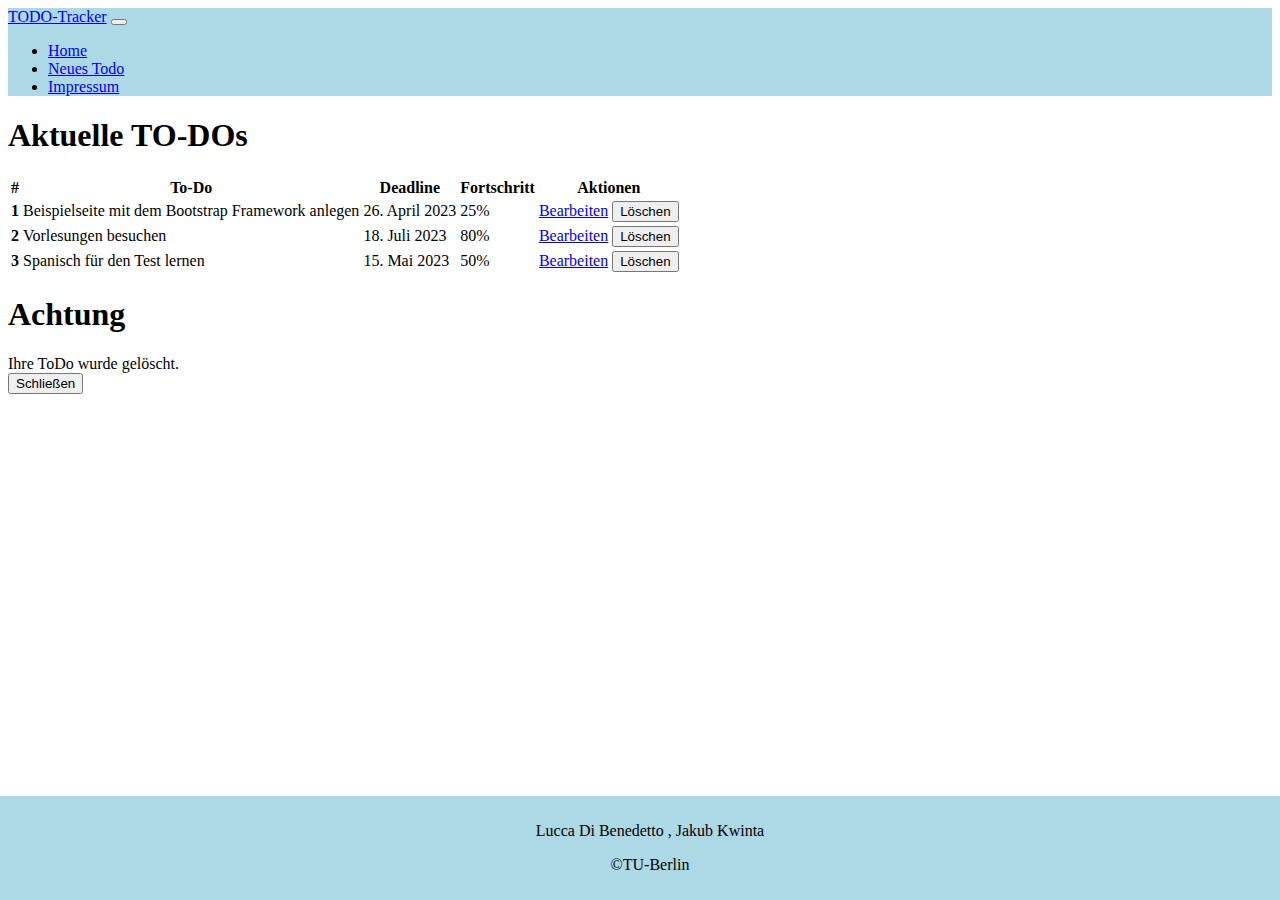
<file: index.html>
<!doctype html>
<html lang="en">

<head>
  <meta charset="utf-8">
  <meta name="viewport" content="width=device-width, initial-scale=1">
  <title>TODO-Tracker</title>
  <link href="https://cdn.jsdelivr.net/npm/bootstrap@5.3.0-alpha3/dist/css/bootstrap.min.css" rel="stylesheet"
    integrity="sha384-KK94CHFLLe+nY2dmCWGMq91rCGa5gtU4mk92HdvYe+M/SXH301p5ILy+dN9+nJOZ" crossorigin="anonymous">
  <link rel="stylesheet" href="styles.css">
</head>

<body>
  <!-- navbar oben -->
  <nav class="navbar navbar-expand-lg" style="background-color: #add8e6;">
    <div class="container-fluid">
      <a class="navbar-brand" href="#">TODO-Tracker</a>
      <button class="navbar-toggler" type="button" data-bs-toggle="collapse" data-bs-target="#navbarNav"
        aria-controls="navbarNav" aria-expanded="false" aria-label="Toggle navigation">
        <span class="navbar-toggler-icon"></span>
      </button>
      <div class="collapse navbar-collapse" id="navbarNav">
        <ul class="navbar-nav">
          <li class="nav-item">
            <a class="nav-link active" aria-current="page" href="index.html">Home</a>
          </li>
          <li class="nav-item">
            <a class="nav-link" href="neues_todo.html">Neues Todo</a>
          </li>
          <li class="nav-item">
            <a class="nav-link" href="impressum.html">Impressum</a>
          </li>
        </ul>
      </div>
    </div>
  </nav>

  <script src="https://cdn.jsdelivr.net/npm/bootstrap@5.3.0-alpha3/dist/js/bootstrap.bundle.min.js"
    integrity="sha384-ENjdO4Dr2bkBIFxQpeoTz1HIcje39Wm4jDKdf19U8gI4ddQ3GYNS7NTKfAdVQSZe"
    crossorigin="anonymous"></script>

  <main class="container mt-3">
    <h1>Aktuelle TO-DOs</h1>
  </main>

  <!-- TABELLE -->
  <div class="table-responsive-sm mt-3"> <!-- ACHTUNG NICHT VERÄNDERN -->
    <table class="table">
      <thead>
        <tr>
          <th scope="col">#</th>
          <th scope="col">To-Do</th>
          <th scope="col" class="text-center align-middle">Deadline</th>
          <th scope="col" class="text-center align-middle">Fortschritt</th>
          <th scope="col" class="text-center align-middle">Aktionen</th>
        </tr>
      </thead>
      <tbody>

        <tr>
          <th scope="row">1</th>
          <td>Beispielseite mit dem Bootstrap Framework anlegen</td>
          <td class="text-center align-middle">26. April 2023</td>
          <td class="text-center align-middle"> <!--ein progress bar anstatt eine einfache prozentzahl-->
            <div class="progress" role="progressbar" aria-label="Example with label" aria-valuenow="25"
              aria-valuemin="0" aria-valuemax="100">
              <div class="progress-bar" style="width: 25%">25%</div>
            </div>
          </td>
          <td class="text-center align-middle">
            <a class="btn btn-secondary" href="todo_beispielseite1.html" role="button">Bearbeiten</a>
            <!-- Button trigger modal -->
            <button type="button" class="btn btn-danger" data-bs-toggle="modal" data-bs-target="#staticBackdrop">
              Löschen
            </button>
          </td>
        </tr>

        <tr>
          <th scope="row">2</th>
          <td>Vorlesungen besuchen</td>
          <td class="text-center align-middle">18. Juli 2023</td>
          <td class="text-center align-middle">
            <div class="progress" role="progressbar" aria-label="Example with label" aria-valuenow="80"
              aria-valuemin="0" aria-valuemax="100">
              <div class="progress-bar" style="width: 80%">80%</div>
            </div>
          </td>
          <td class="text-center align-middle">
            <a class="btn btn-secondary" href="todo_vorlesung1.html" role="button">Bearbeiten</a>
            <!-- Button trigger modal -->
            <button type="button" class="btn btn-danger" data-bs-toggle="modal" data-bs-target="#staticBackdrop">
              Löschen
            </button>
          </td>
        </tr>

        <tr>
          <th scope="row">3</th>
          <td>Spanisch für den Test lernen</td>
          <td class="text-center align-middle">15. Mai 2023</td>
          <td class="text-center align-middle">
            <div class="progress" role="progressbar" aria-label="Example with label" aria-valuenow="50"
              aria-valuemin="0" aria-valuemax="100">
              <div class="progress-bar" style="width: 50%">50%</div>
            </div>
          </td>
          <td class="text-center align-middle">
            <a class="btn btn-secondary" href="todo_spanisch1.html" role="button">Bearbeiten</a>
            <!-- Button trigger modal -->
            <button type="button" class="btn btn-danger" data-bs-toggle="modal" data-bs-target="#staticBackdrop">
              Löschen
            </button>
          </td>
        </tr>

      </tbody>
    </table>
  </div>

  <div class="sticky-bottom">
    <main class="container mt-1">

      <p>Lucca Di Benedetto , Jakub Kwinta </p>
      <p> ©TU-Berlin</p>
    </main>
  </div>
</body>
</html>

<!-- Modal -->
<div class="modal fade" id="staticBackdrop" data-bs-backdrop="static" data-bs-keyboard="false" tabindex="-1"
  aria-labelledby="staticBackdropLabel" aria-hidden="true">
  <div class="modal-dialog">
    <div class="modal-content">
      <div class="modal-header">
        <h1 class="modal-title fs-5" id="staticBackdropLabel">Achtung</h1>
      </div>
      <div class="modal-body text-center">
        Ihre ToDo wurde gelöscht.
      </div>
      <div class="modal-footer">
        <button type="button" class="btn btn-secondary" data-bs-dismiss="modal">Schließen</button>
      </div>
    </div>
  </div>
</div>
<!--Ende von Modal-->
</file>
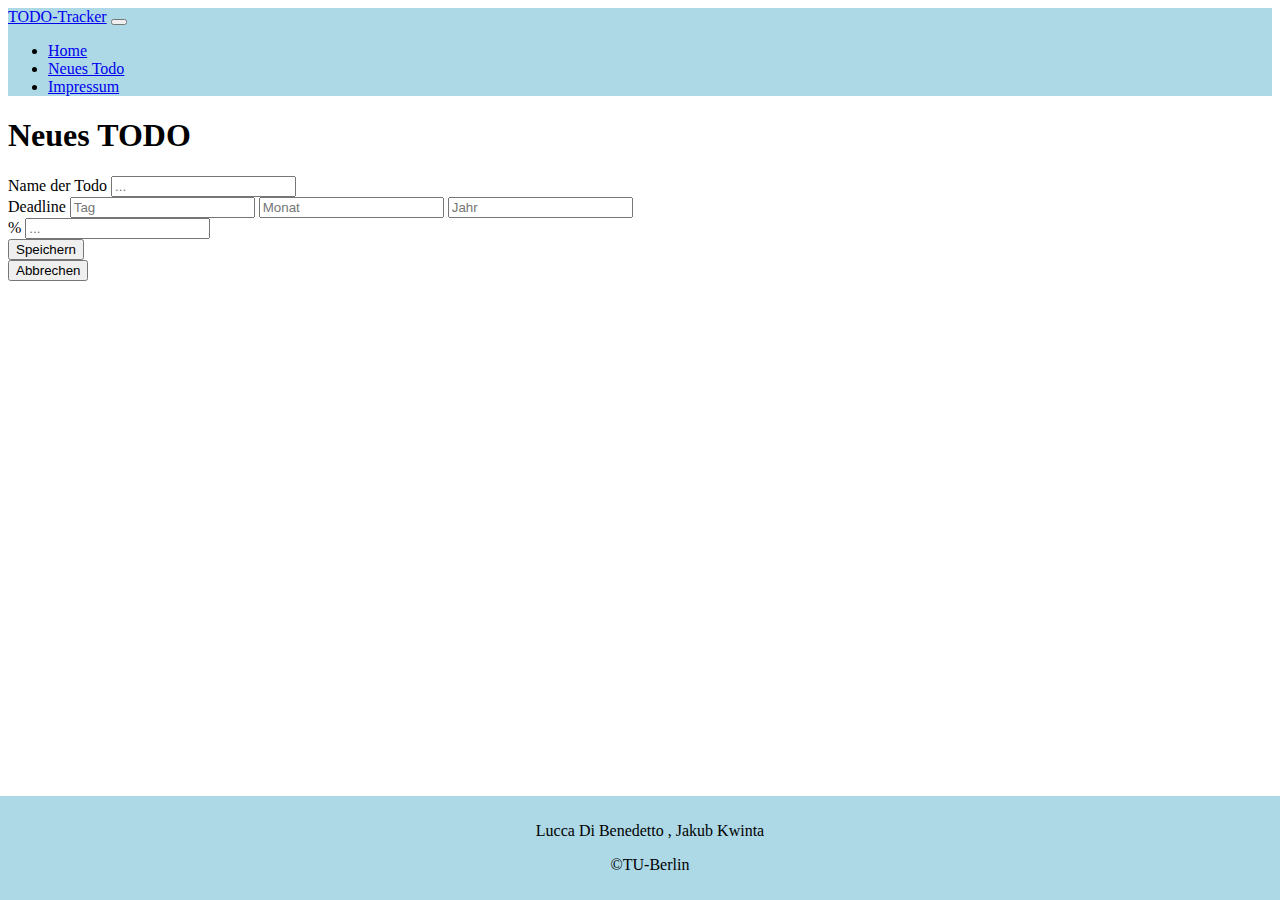
<file: neues_todo.html>
<!doctype html>
<html lang="en">

<head>
  <meta charset="utf-8">
  <meta name="viewport" content="width=device-width, initial-scale=1">
  <title>TODO-Tracker</title>
  <link href="https://cdn.jsdelivr.net/npm/bootstrap@5.3.0-alpha3/dist/css/bootstrap.min.css" rel="stylesheet"
    integrity="sha384-KK94CHFLLe+nY2dmCWGMq91rCGa5gtU4mk92HdvYe+M/SXH301p5ILy+dN9+nJOZ" crossorigin="anonymous">
  <link rel="stylesheet" href="styles.css">
</head>

<body>
  <!-- navbar als titel ganz oben -->
  <nav class="navbar navbar-expand-lg" style="background-color: #add8e6;">
    <div class="container-fluid">
      <a class="navbar-brand" href="#">TODO-Tracker</a>
      <button class="navbar-toggler" type="button" data-bs-toggle="collapse" data-bs-target="#navbarNav"
        aria-controls="navbarNav" aria-expanded="false" aria-label="Toggle navigation">
        <span class="navbar-toggler-icon"></span>
      </button>
      <div class="collapse navbar-collapse" id="navbarNav">
        <ul class="navbar-nav">
          <li class="nav-item">
            <a class="nav-link " aria-current="page" href="index.html">Home</a>
          </li>
          <li class="nav-item">
            <a class="nav-link active" href="neues_todo.html">Neues Todo</a>
          </li>
          <li class="nav-item">
            <a class="nav-link" href="impressum.html">Impressum</a>
          </li>
        </ul>
      </div>
    </div>
  </nav>

  <script src="https://cdn.jsdelivr.net/npm/bootstrap@5.3.0-alpha3/dist/js/bootstrap.bundle.min.js"
    integrity="sha384-ENjdO4Dr2bkBIFxQpeoTz1HIcje39Wm4jDKdf19U8gI4ddQ3GYNS7NTKfAdVQSZe"
    crossorigin="anonymous"></script>
  <!-- HIER INHALT FÜR EIN NEUES TODO -->
  <main class="container mt-4">
    <h1>Neues TODO</h1>
  </main>

  <div class="container mt-3">

    <div class="input-group input-group-lg">
      <span class="input-group-text" id="inputGroup-sizing-lg">Name der Todo</span>
      <input type="text" class="form-control" aria-label="Sizing example input" aria-describedby="inputGroup-sizing-lg"
        placeholder="...">
    </div>

    <div class="input-group mt-3">
      <span class="input-group-text">Deadline</span>
      <input type="text" aria-label="Tag" class="form-control" placeholder="Tag">
      <input type="text" aria-label="Monat" class="form-control" placeholder="Monat">
      <input type="text" aria-label="Jahr" class="form-control" placeholder="Jahr">
    </div>

    <div class="input-group mt-3">
      <span class="input-group-text" id="basic-addon1">%</span>
      <input type="text" class="form-control" placeholder="..." aria-label="Percent" aria-describedby="basic-addon1">
    </div>

    <div class="d-grid gap-2 mt-3">
      <button class="btn btn-primary" type="button">Speichern</button>
    </div>

    <div class="d-grid gap-2 mt-3">
      <button class="btn btn-secondary" type="button">Abbrechen</button>
    </div>

  </div>

  <div class="sticky-bottom">
    <main class="container mt-1">

      <p>Lucca Di Benedetto , Jakub Kwinta </p>
      <p> ©TU-Berlin</p>
    </main>
  </div>
</body>

</html>
</file>
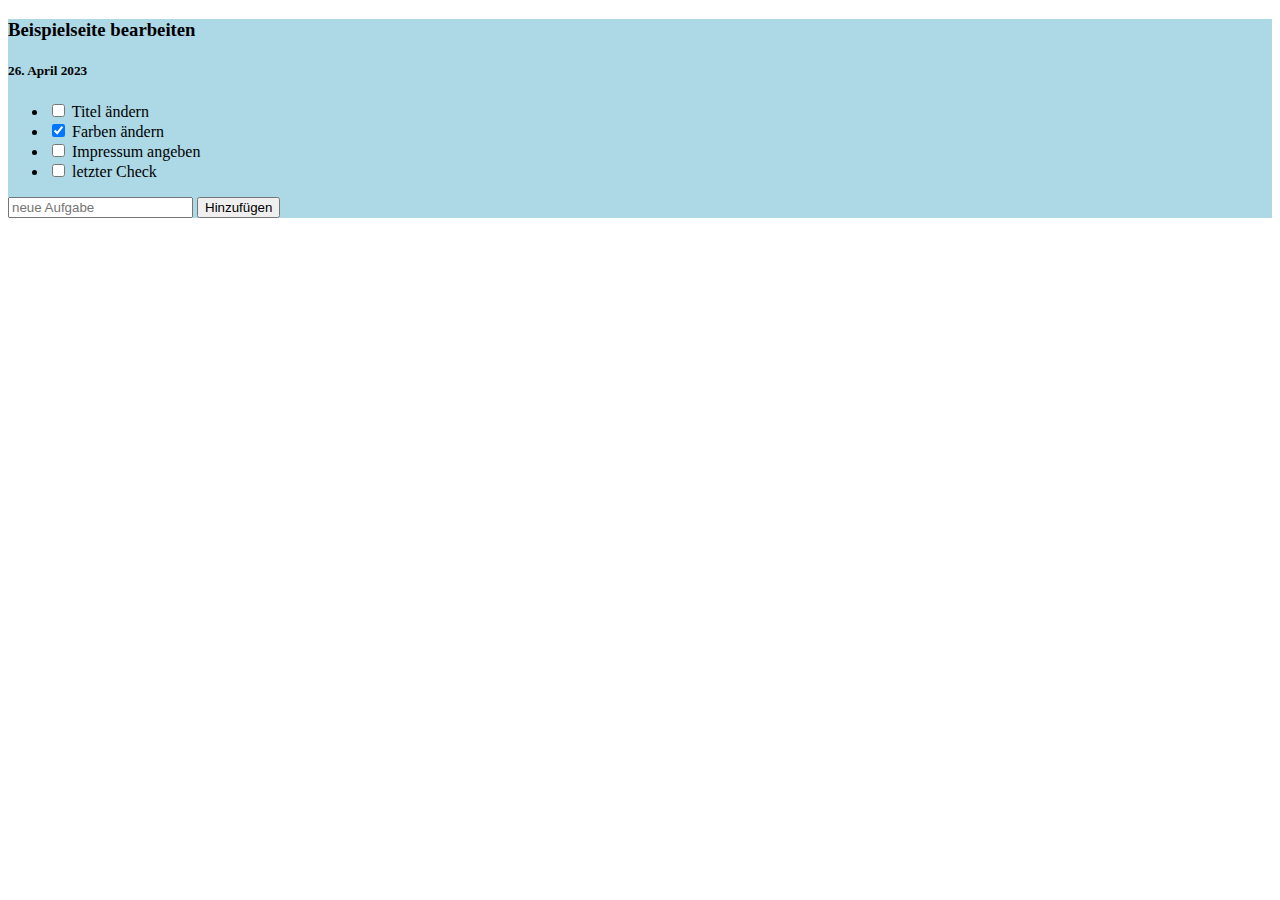
<file: old_todo_beispielseite.html>
<!doctype html>
<html lang="en">

<head>
    <meta charset="utf-8">
    <meta name="viewport" content="width=device-width, initial-scale=1">
    <title>TODO-Tracker</title>
    <link href="https://cdn.jsdelivr.net/npm/bootstrap@5.3.0-alpha3/dist/css/bootstrap.min.css" rel="stylesheet"
        integrity="sha384-KK94CHFLLe+nY2dmCWGMq91rCGa5gtU4mk92HdvYe+M/SXH301p5ILy+dN9+nJOZ" crossorigin="anonymous">
</head>

<body>
    <script src="https://cdn.jsdelivr.net/npm/bootstrap@5.3.0-alpha3/dist/js/bootstrap.bundle.min.js"
        integrity="sha384-ENjdO4Dr2bkBIFxQpeoTz1HIcje39Wm4jDKdf19U8gI4ddQ3GYNS7NTKfAdVQSZe"
        crossorigin="anonymous"></script>


    <section class="vh-100" style="background-color: #ADD8E6;">
        <div class="container h-100">
            <div class="row d-flex justify-content-center align-items-center h-100">
                <div class="col col-xl-10">
                    <div class="card">
                        <div class="card-body p-5">
                            <h3 class="mb-3">Beispielseite bearbeiten</h3>
                            <!-- list of items -->
                            <h5 class="mb-3">26. April 2023</h5>
                            <ul class="list-group">
                                <li class="list-group-item">
                                    <div class="d-flex align-items-center">
                                        <input class="form-check-input me-3" type="checkbox" />
                                        Titel ändern
                                    </div>
                                <li class="list-group-item">
                                    <div class="d-flex align-items-center">
                                        <input class="form-check-input me-3" type="checkbox" checked />
                                        Farben ändern
                                    </div>
                                </li>
                                <li class="list-group-item">
                                    <div class="d-flex align-items-center">
                                        <input class="form-check-input me-3" type="checkbox" />
                                        Impressum angeben
                                    </div>
                                </li>
                                <li class="list-group-item">
                                    <div class="d-flex align-items-center">
                                        <input class="form-check-input me-3" type="checkbox" />
                                        letzter Check
                                    </div>
                                </li>
                            </ul>
                            <div class="input-group mb-3 mt-2">
                                <input type="text" class="form-control" placeholder="neue Aufgabe"
                                    aria-label="Recipient's username" aria-describedby="button-addon2">
                                <button class="btn btn-outline-secondary" type="button"
                                    id="button-addon2">Hinzufügen</button>
                            </div>
                        </div>

                    </div>
                </div>
            </div>
        </div>
    </section>


</body>

</html>
</file>
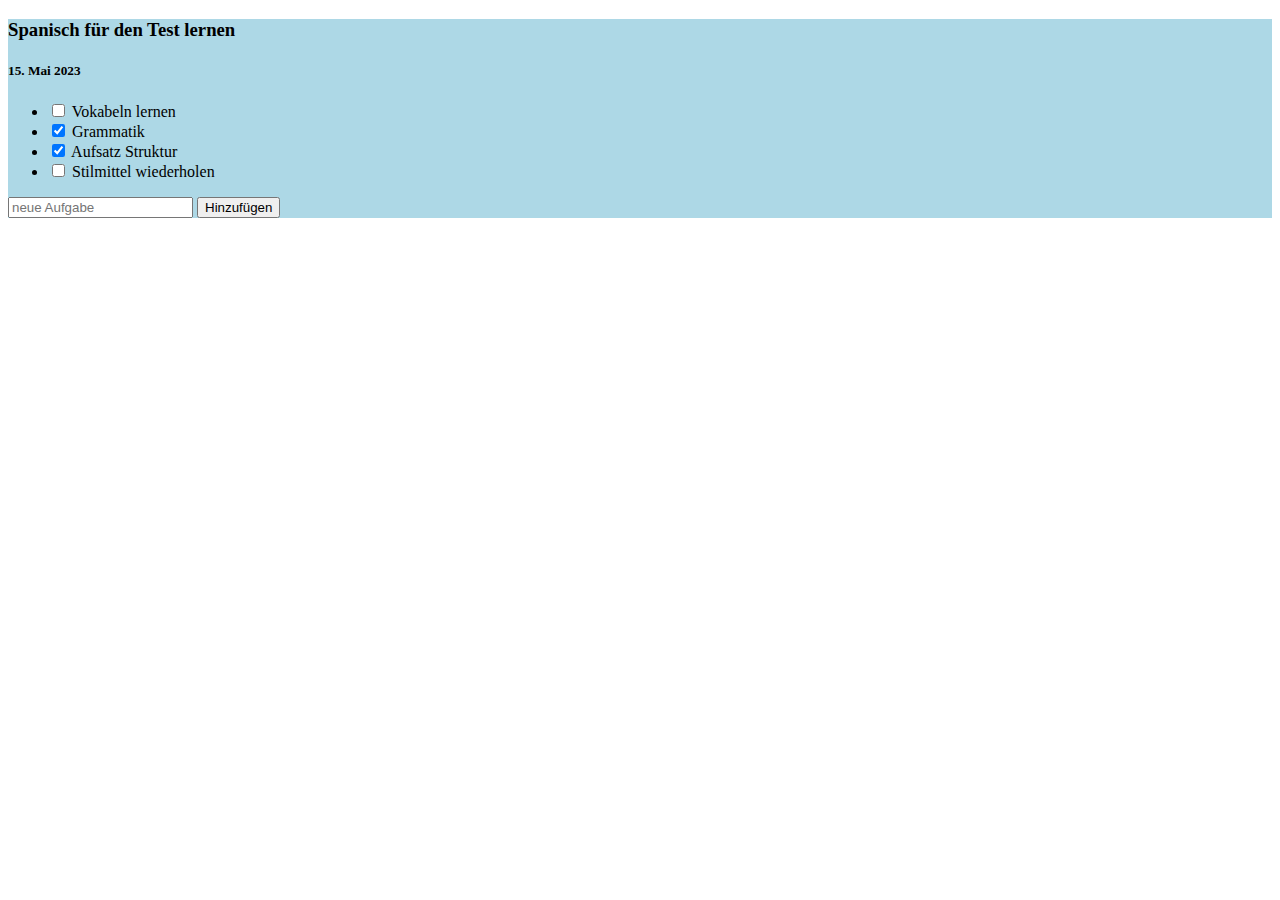
<file: old_todo_spanisch.html>
<!doctype html>
<html lang="en">

<head>
    <meta charset="utf-8">
    <meta name="viewport" content="width=device-width, initial-scale=1">
    <title>TODO-Tracker</title>
    <link href="https://cdn.jsdelivr.net/npm/bootstrap@5.3.0-alpha3/dist/css/bootstrap.min.css" rel="stylesheet"
        integrity="sha384-KK94CHFLLe+nY2dmCWGMq91rCGa5gtU4mk92HdvYe+M/SXH301p5ILy+dN9+nJOZ" crossorigin="anonymous">
</head>

<body>
    <script src="https://cdn.jsdelivr.net/npm/bootstrap@5.3.0-alpha3/dist/js/bootstrap.bundle.min.js"
        integrity="sha384-ENjdO4Dr2bkBIFxQpeoTz1HIcje39Wm4jDKdf19U8gI4ddQ3GYNS7NTKfAdVQSZe"
        crossorigin="anonymous"></script>


    <section class="vh-100" style="background-color: #ADD8E6;">
        <div class="container h-100">
            <div class="row d-flex justify-content-center align-items-center h-100">
                <div class="col col-xl-10">
                    <div class="card">
                        <div class="card-body p-5">

                            <h3 class="mb-3">Spanisch für den Test lernen</h3>
                            <!-- list of items -->
                            <h5 class="mb-3" >15. Mai 2023</h5>

                            <ul class="list-group">
                                <li class="list-group-item">
                                    <div class="d-flex align-items-center">
                                        <input class="form-check-input me-3" type="checkbox" />
                                        Vokabeln lernen
                                    </div>
                                <li class="list-group-item">
                                    <div class="d-flex align-items-center">
                                        <input class="form-check-input me-3" type="checkbox" checked />
                                        Grammatik
                                    </div>
                                </li>
                                <li class="list-group-item">
                                    <div class="d-flex align-items-center">
                                        <input class="form-check-input me-3" type="checkbox" checked />
                                        Aufsatz Struktur
                                    </div>
                                </li>
                                <li class="list-group-item">
                                    <div class="d-flex align-items-center">
                                        <input class="form-check-input me-3" type="checkbox" />
                                        Stilmittel wiederholen
                                    </div>
                                </li>
                            </ul>
                            <div class="input-group mb-3 mt-2">
                                <input type="text" class="form-control" placeholder="neue Aufgabe"
                                    aria-label="Recipient's username" aria-describedby="button-addon2">
                                <button class="btn btn-outline-secondary" type="button"
                                    id="button-addon2">Hinzufügen</button>
                            </div>
                        </div>
                    </div>
                </div>
            </div>
        </div>
    </section>


</body>

</html>
</file>
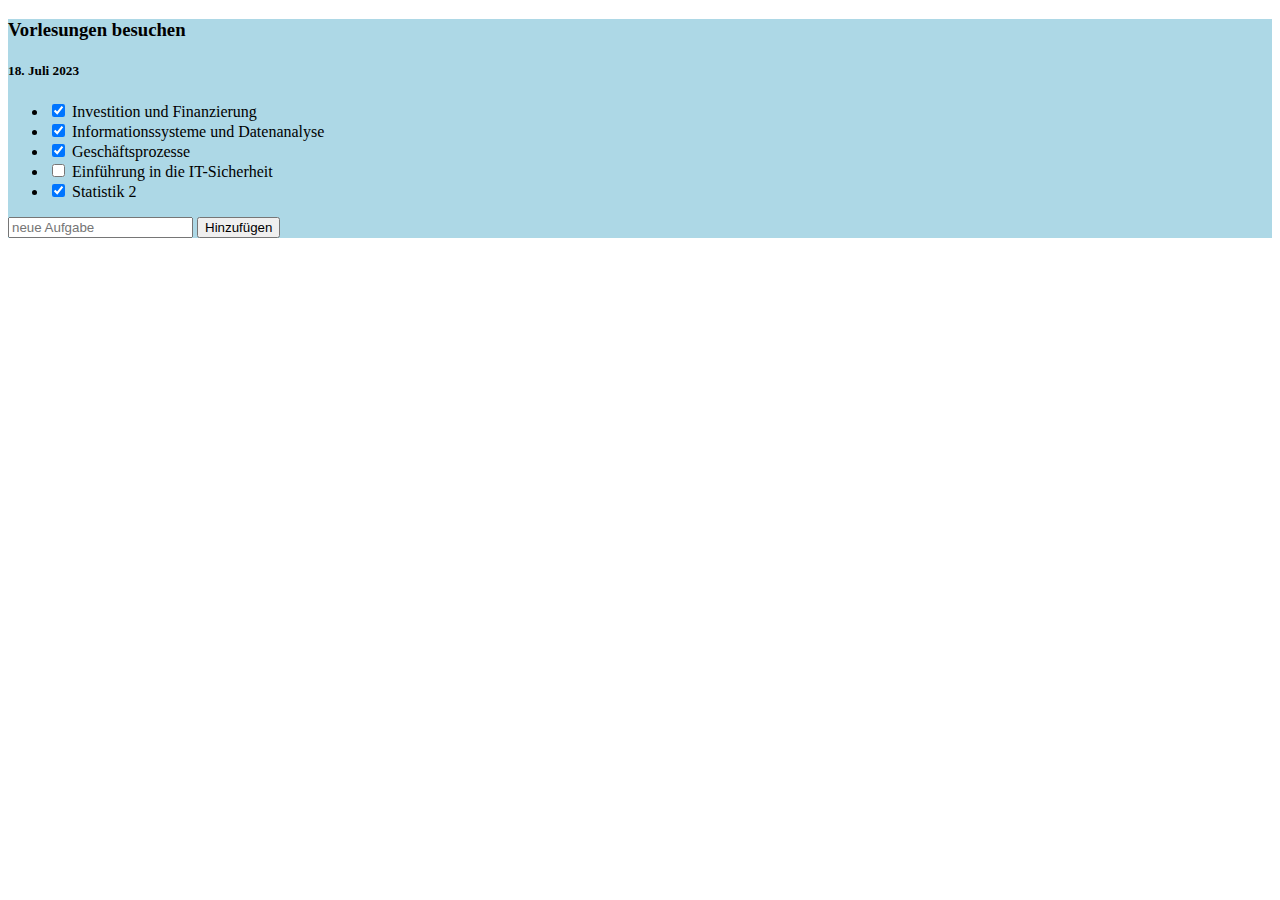
<file: old_todo_vorlesung.html>
<!doctype html>
<html lang="en">

<head>
    <meta charset="utf-8">
    <meta name="viewport" content="width=device-width, initial-scale=1">
    <title>TODO-Tracker</title>
    <link href="https://cdn.jsdelivr.net/npm/bootstrap@5.3.0-alpha3/dist/css/bootstrap.min.css" rel="stylesheet"
        integrity="sha384-KK94CHFLLe+nY2dmCWGMq91rCGa5gtU4mk92HdvYe+M/SXH301p5ILy+dN9+nJOZ" crossorigin="anonymous">
</head>

<body>
    <script src="https://cdn.jsdelivr.net/npm/bootstrap@5.3.0-alpha3/dist/js/bootstrap.bundle.min.js"
        integrity="sha384-ENjdO4Dr2bkBIFxQpeoTz1HIcje39Wm4jDKdf19U8gI4ddQ3GYNS7NTKfAdVQSZe"
        crossorigin="anonymous"></script>


    <section class="vh-100" style="background-color: #ADD8E6;">
        <div class="container h-100">
            <div class="row d-flex justify-content-center align-items-center h-100">
                <div class="col col-xl-10">
                    <div class="card">
                        <div class="card-body p-5">
                            <h3 class="mb-3">Vorlesungen besuchen</h3>

                            <!-- list of items -->
                            <h5 class="mb-3" >18. Juli 2023</h5>

                            <ul class="list-group">
                                <li class="list-group-item">
                                    <div class="d-flex align-items-center">
                                        <input class="form-check-input me-3" type="checkbox" checked />
                                        Investition und Finanzierung
                                    </div>
                                <li class="list-group-item">
                                    <div class="d-flex align-items-center">
                                        <input class="form-check-input me-3" type="checkbox" checked />
                                        Informationssysteme und Datenanalyse
                                    </div>
                                </li>
                                <li class="list-group-item">
                                    <div class="d-flex align-items-center">
                                        <input class="form-check-input me-3" type="checkbox" checked />
                                        Geschäftsprozesse
                                    </div>
                                </li>
                                <li class="list-group-item">
                                    <div class="d-flex align-items-center">
                                        <input class="form-check-input me-3" type="checkbox" />
                                        Einführung in die IT-Sicherheit
                                    </div>
                                </li>
                                <li class="list-group-item">
                                    <div class="d-flex align-items-center">
                                        <input class="form-check-input me-3" type="checkbox" checked />
                                        Statistik 2
                                    </div>
                                </li>
                            </ul>

                            <div class="input-group mb-3 mt-2">
                                <input type="text" class="form-control" placeholder="neue Aufgabe"
                                    aria-label="Recipient's username" aria-describedby="button-addon2">
                                <button class="btn btn-outline-secondary" type="button"
                                    id="button-addon2">Hinzufügen</button>
                            </div>

                        </div>
                    </div>
                </div>
            </div>
        </div>
    </section>
</body>

</html>
</file>
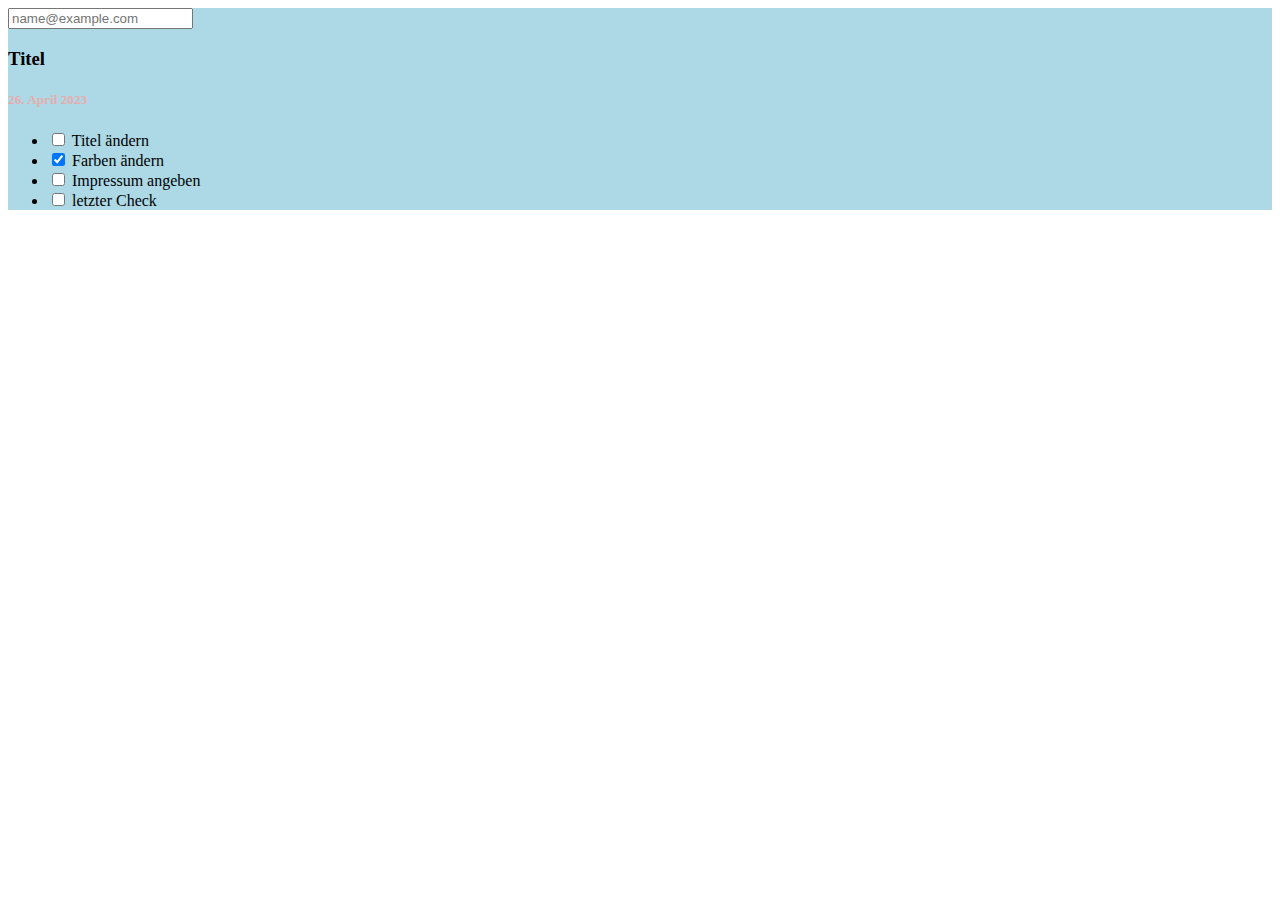
<file: todo_beispielseite.html>
<!doctype html>
<html lang="en">

<head>
    <meta charset="utf-8">
    <meta name="viewport" content="width=device-width, initial-scale=1">
    <title>TODO-Tracker</title>
    <link href="https://cdn.jsdelivr.net/npm/bootstrap@5.3.0-alpha3/dist/css/bootstrap.min.css" rel="stylesheet"
        integrity="sha384-KK94CHFLLe+nY2dmCWGMq91rCGa5gtU4mk92HdvYe+M/SXH301p5ILy+dN9+nJOZ" crossorigin="anonymous">
</head>

<body>
    <script src="https://cdn.jsdelivr.net/npm/bootstrap@5.3.0-alpha3/dist/js/bootstrap.bundle.min.js"
        integrity="sha384-ENjdO4Dr2bkBIFxQpeoTz1HIcje39Wm4jDKdf19U8gI4ddQ3GYNS7NTKfAdVQSZe"
        crossorigin="anonymous"></script>


    <section class="vh-100" style="background-color: #ADD8E6;">
        <div class="container h-100">
            <div class="row d-flex justify-content-center align-items-center h-100">
                <div class="col col-xl-10">
                    <div class="card">
                        <div class="card-body p-5">
                            <div class="form-floating mb-3">
                                <input type="email" class="form-control" id="floatingInput"
                                    placeholder="name@example.com">
                                <label for="floatingInput">
                                    <h3 class="mb-3">Titel</h3>
                                </label>
                            </div>

                            <!-- list of items -->
                            <h5 class="mb-3" style="color: #e6adad;">26. April 2023</h5>
                            <!-- datum noch bei anderen hinzufugen; farbe andern  -->
                            <ul class="list-group">
                                <li class="list-group-item">
                                    <div class="d-flex align-items-center">
                                        <input class="form-check-input me-3" type="checkbox" />
                                        Titel ändern
                                    </div>
                                <li class="list-group-item">
                                    <div class="d-flex align-items-center">
                                        <input class="form-check-input me-3" type="checkbox" checked />
                                        Farben ändern
                                    </div>
                                </li>
                                <li class="list-group-item">
                                    <div class="d-flex align-items-center">
                                        <input class="form-check-input me-3" type="checkbox" />
                                        Impressum angeben
                                    </div>
                                </li>
                                <li class="list-group-item">
                                    <div class="d-flex align-items-center">
                                        <input class="form-check-input me-3" type="checkbox" />
                                        letzter Check
                                    </div>
                                </li>
                            </ul>

                        </div>

                    </div>
                </div>
            </div>
        </div>
    </section>


</body>

</html>
</file>
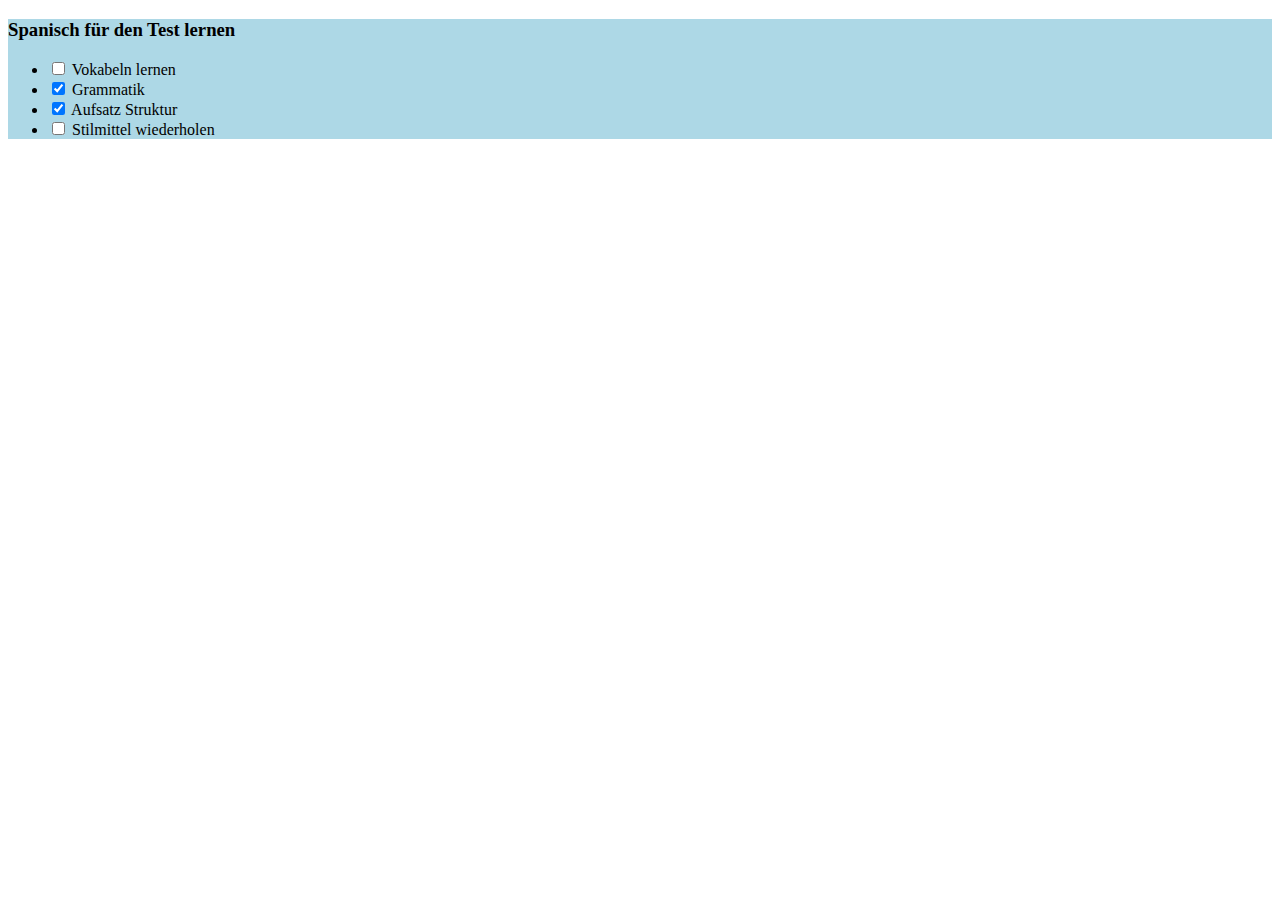
<file: todo_spanisch.html>
<!doctype html>
<html lang="en">

<head>
    <meta charset="utf-8">
    <meta name="viewport" content="width=device-width, initial-scale=1">
    <title>TODO-Tracker</title>
    <link href="https://cdn.jsdelivr.net/npm/bootstrap@5.3.0-alpha3/dist/css/bootstrap.min.css" rel="stylesheet"
        integrity="sha384-KK94CHFLLe+nY2dmCWGMq91rCGa5gtU4mk92HdvYe+M/SXH301p5ILy+dN9+nJOZ" crossorigin="anonymous">
</head>

<body>
    <script src="https://cdn.jsdelivr.net/npm/bootstrap@5.3.0-alpha3/dist/js/bootstrap.bundle.min.js"
        integrity="sha384-ENjdO4Dr2bkBIFxQpeoTz1HIcje39Wm4jDKdf19U8gI4ddQ3GYNS7NTKfAdVQSZe"
        crossorigin="anonymous"></script>


    <section class="vh-100" style="background-color: #ADD8E6;">
        <div class="container h-100">
            <div class="row d-flex justify-content-center align-items-center h-100">
                <div class="col col-xl-10">
                    <div class="card">
                        <div class="card-body p-5">

                            <h3 class="mb-3">Spanisch für den Test lernen</h3>
                            <!-- list of items -->
                            <ul class="list-group">
                                <li class="list-group-item">
                                    <div class="d-flex align-items-center">
                                        <input class="form-check-input me-3" type="checkbox" />
                                        Vokabeln lernen
                                    </div>
                                <li class="list-group-item">
                                    <div class="d-flex align-items-center">
                                        <input class="form-check-input me-3" type="checkbox" checked />
                                        Grammatik
                                    </div>
                                </li>
                                <li class="list-group-item">
                                    <div class="d-flex align-items-center">
                                        <input class="form-check-input me-3" type="checkbox" checked />
                                        Aufsatz Struktur
                                    </div>
                                </li>
                                <li class="list-group-item">
                                    <div class="d-flex align-items-center">
                                        <input class="form-check-input me-3" type="checkbox" />
                                        Stilmittel wiederholen
                                    </div>
                                </li>
                            </ul>

                        </div>
                    </div>
                </div>
            </div>
        </div>
    </section>


</body>

</html>
</file>
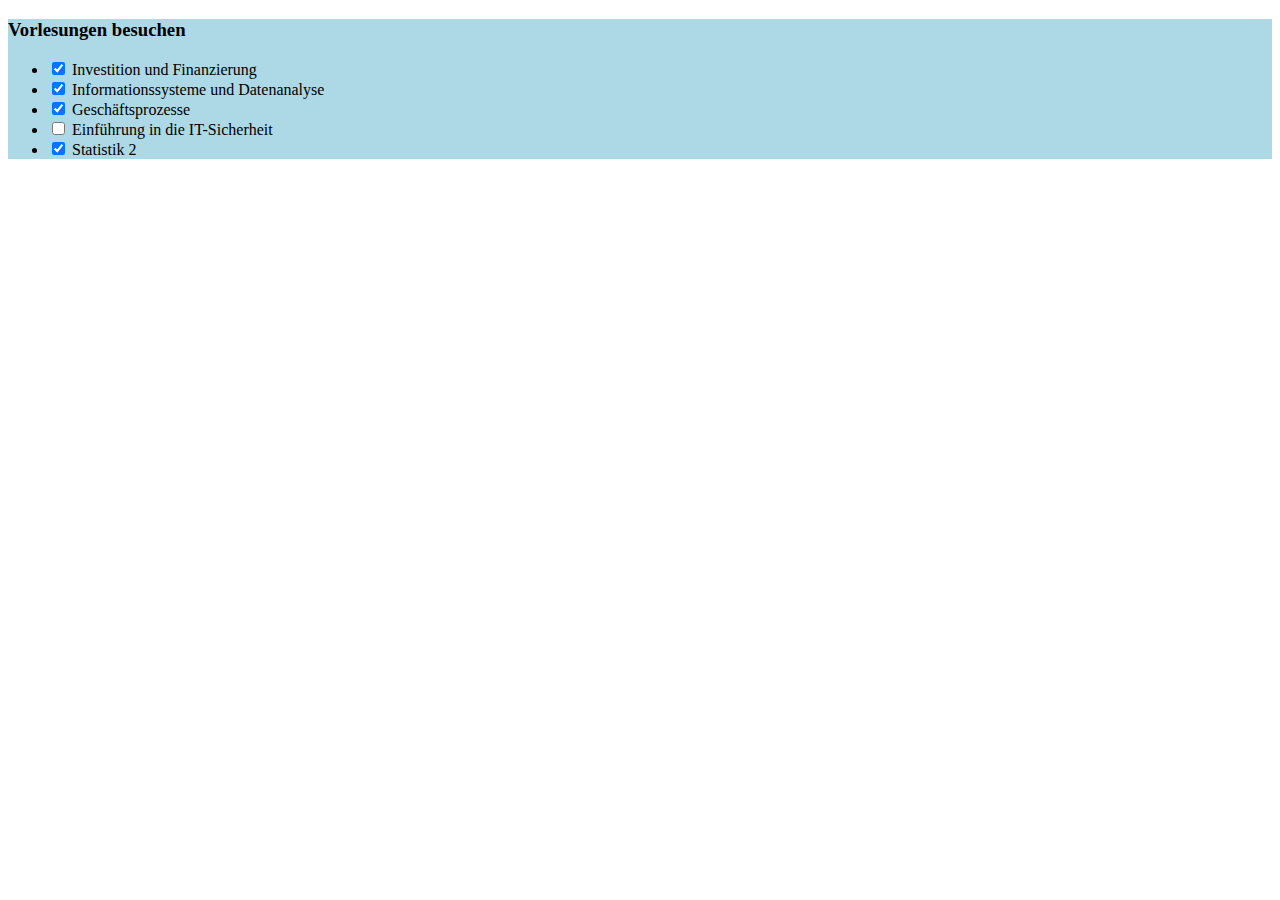
<file: todo_vorlesung.html>
<!doctype html>
<html lang="en">

<head>
    <meta charset="utf-8">
    <meta name="viewport" content="width=device-width, initial-scale=1">
    <title>TODO-Tracker</title>
    <link href="https://cdn.jsdelivr.net/npm/bootstrap@5.3.0-alpha3/dist/css/bootstrap.min.css" rel="stylesheet"
        integrity="sha384-KK94CHFLLe+nY2dmCWGMq91rCGa5gtU4mk92HdvYe+M/SXH301p5ILy+dN9+nJOZ" crossorigin="anonymous">
</head>

<body>
    <script src="https://cdn.jsdelivr.net/npm/bootstrap@5.3.0-alpha3/dist/js/bootstrap.bundle.min.js"
        integrity="sha384-ENjdO4Dr2bkBIFxQpeoTz1HIcje39Wm4jDKdf19U8gI4ddQ3GYNS7NTKfAdVQSZe"
        crossorigin="anonymous"></script>


    <section class="vh-100" style="background-color: #ADD8E6;">
        <div class="container h-100">
            <div class="row d-flex justify-content-center align-items-center h-100">
                <div class="col col-xl-10">
                    <div class="card">
                        <div class="card-body p-5">

                            <h3 class="mb-3">Vorlesungen besuchen</h3>
                            <!-- list of items -->
                            <ul class="list-group">
                                <li class="list-group-item">
                                    <div class="d-flex align-items-center">
                                        <input class="form-check-input me-3" type="checkbox" checked />
                                        Investition und Finanzierung
                                    </div>
                                <li class="list-group-item">
                                    <div class="d-flex align-items-center">
                                        <input class="form-check-input me-3" type="checkbox" checked />
                                        Informationssysteme und Datenanalyse
                                    </div>
                                </li>
                                <li class="list-group-item">
                                    <div class="d-flex align-items-center">
                                        <input class="form-check-input me-3" type="checkbox" checked />
                                        Geschäftsprozesse
                                    </div>
                                </li>
                                <li class="list-group-item">
                                    <div class="d-flex align-items-center">
                                        <input class="form-check-input me-3" type="checkbox" />
                                        Einführung in die IT-Sicherheit
                                    </div>
                                </li>
                                <li class="list-group-item">
                                    <div class="d-flex align-items-center">
                                        <input class="form-check-input me-3" type="checkbox" checked />
                                        Statistik 2
                                    </div>
                                </li>
                            </ul>

                        </div>
                    </div>
                </div>
            </div>
        </div>
    </section>


</body>

</html>
</file>
<file: styles.css>
.sticky-bottom {
    position: fixed;
    bottom: 0;
    left: 0;
    width: 100%;
    background-color: #add8e6;
    padding: 10px;
    text-align: center;
  }

  .btn-bd-primarya {
    --bs-btn-font-weight: 600;
    --bs-btn-color: var(--bs-white);
    --bs-btn-bg: var(--bd-violet-bg);
    --bs-btn-border-color: var(--bd-violet-bg);
    --bs-btn-hover-color: var(--bs-white);
    
  }
</file>
